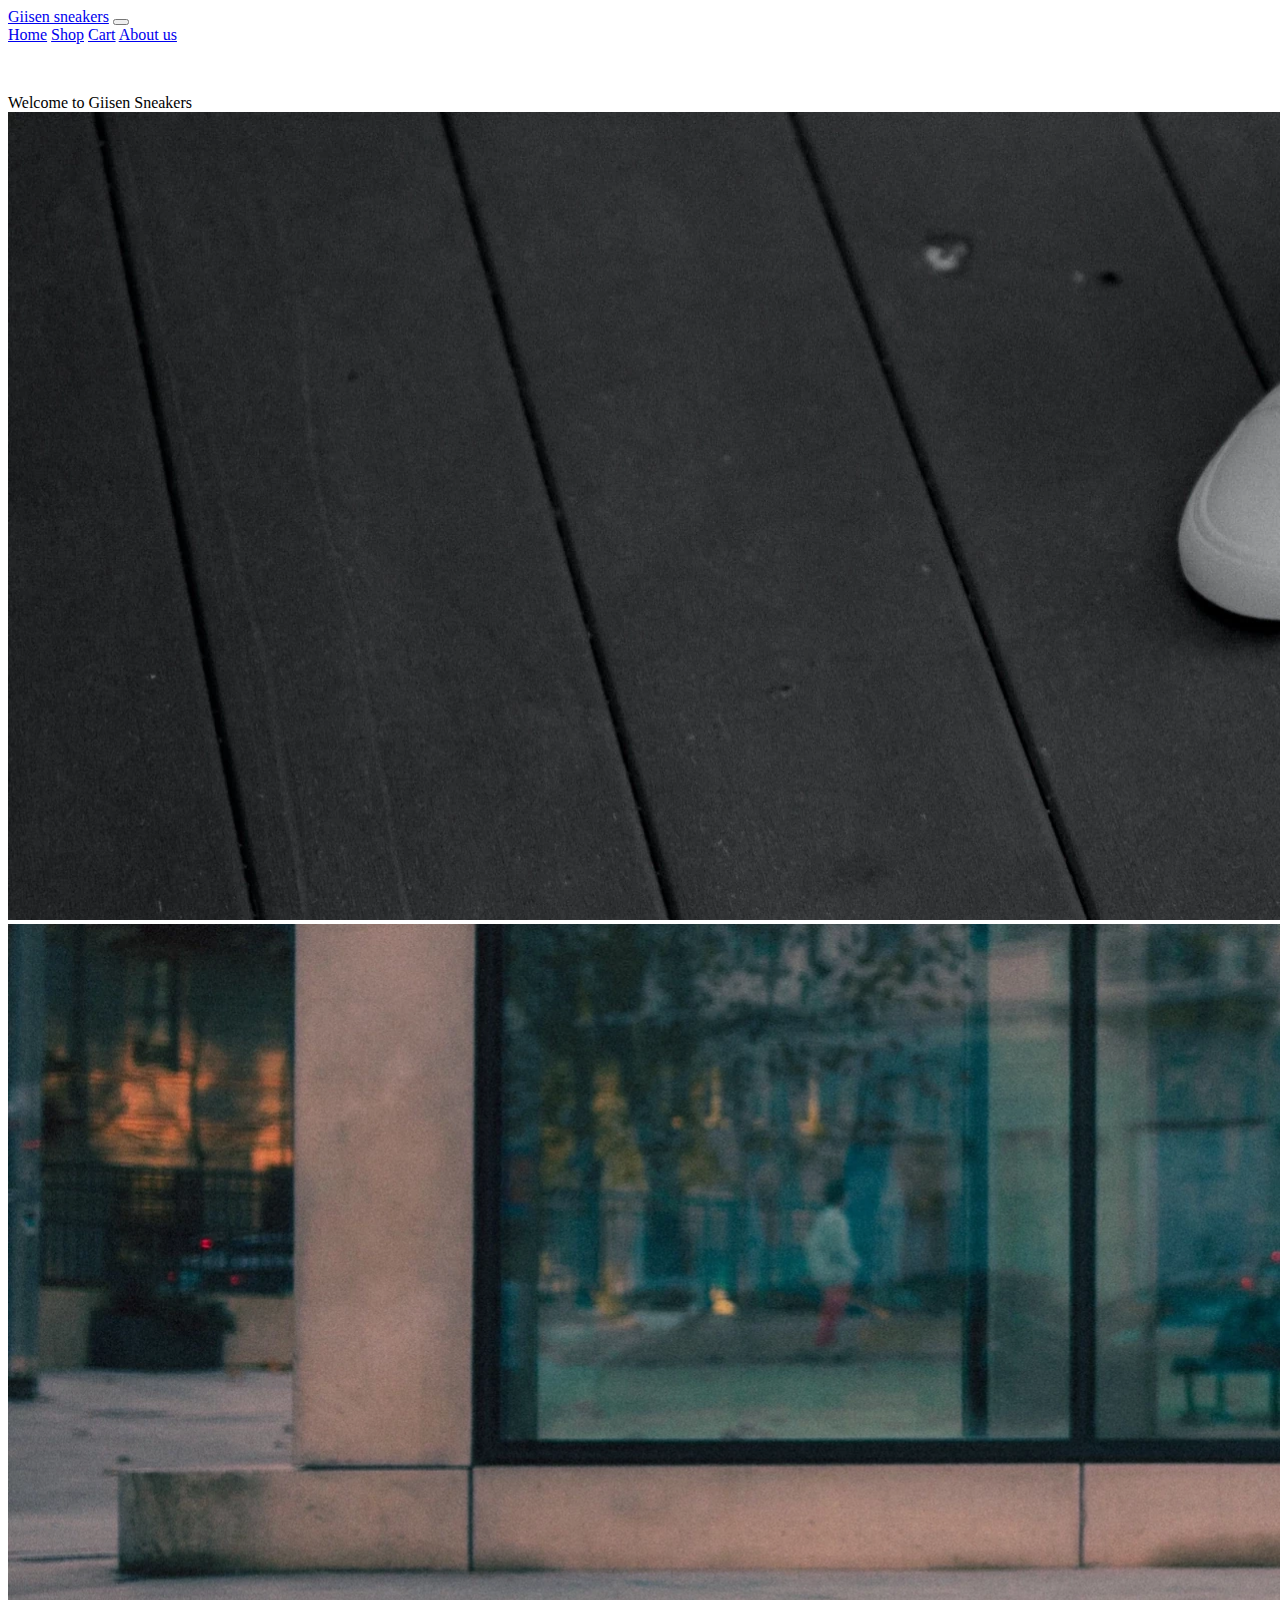
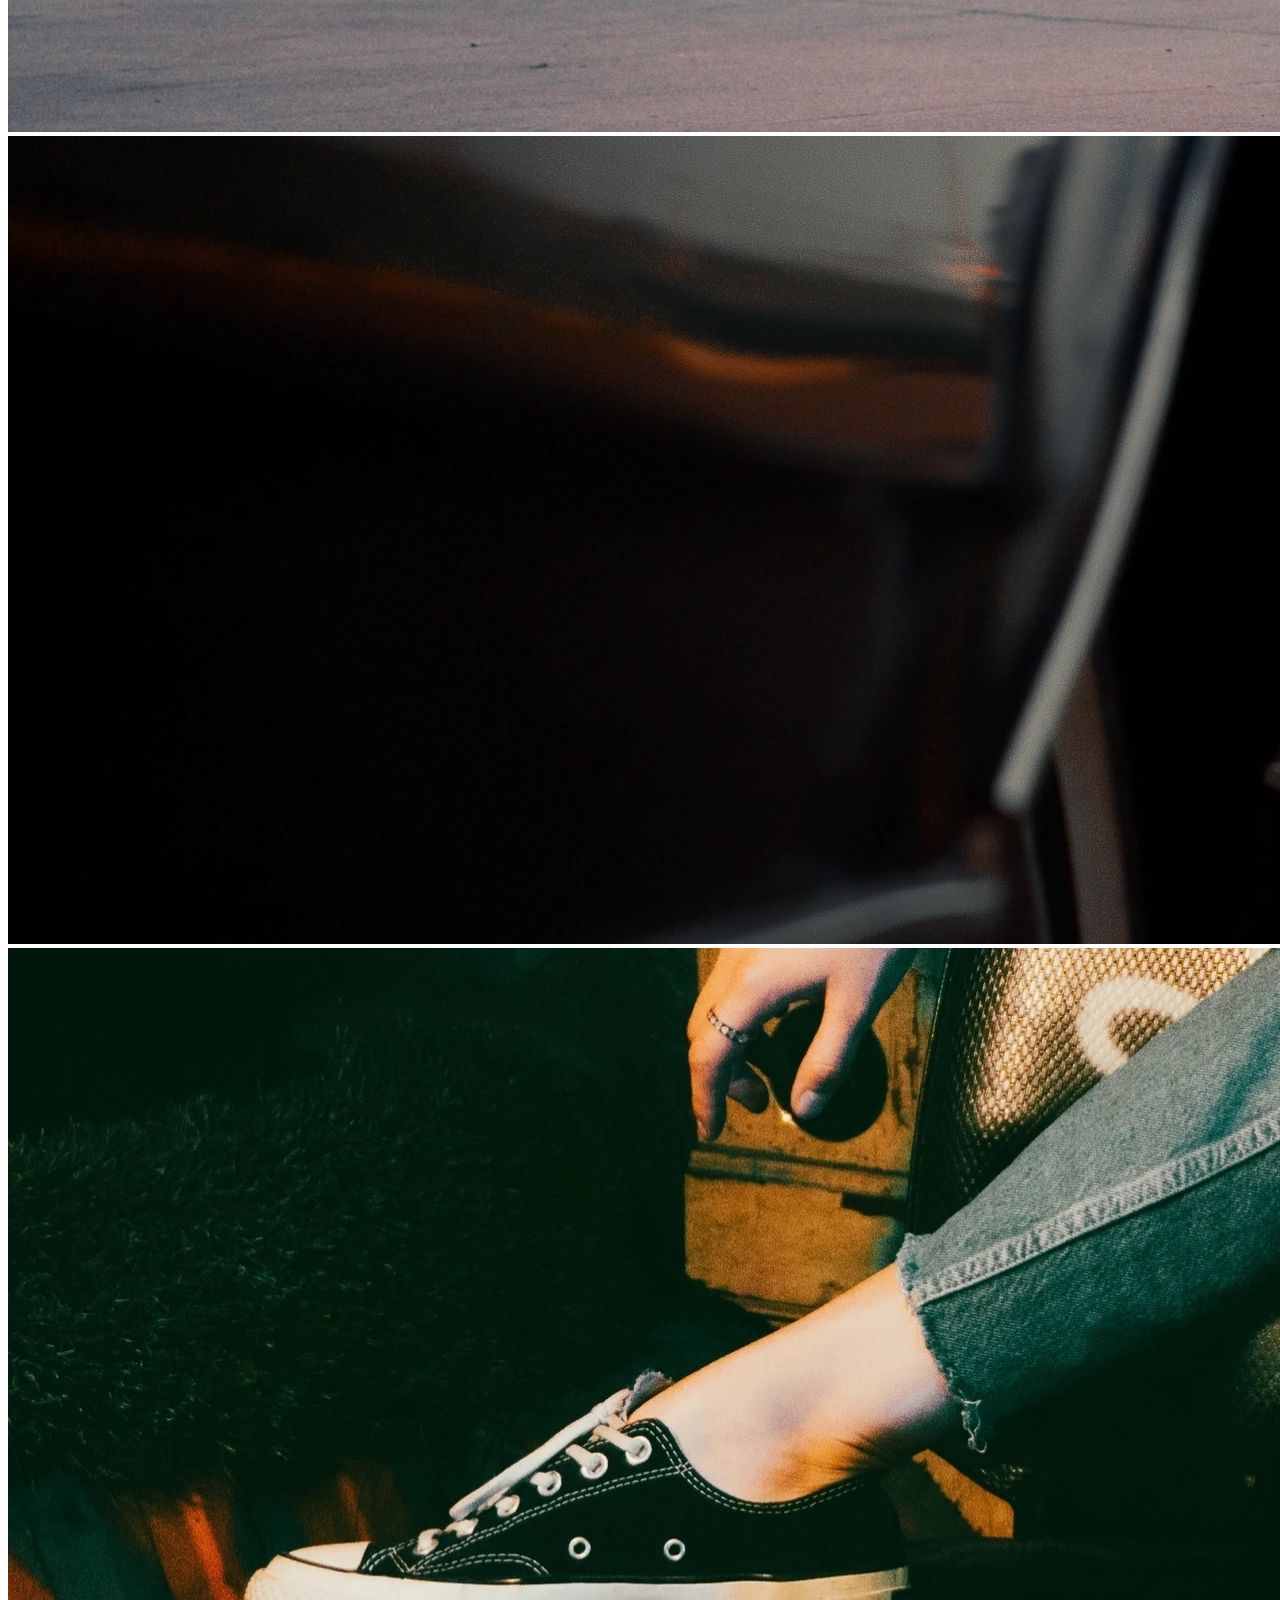
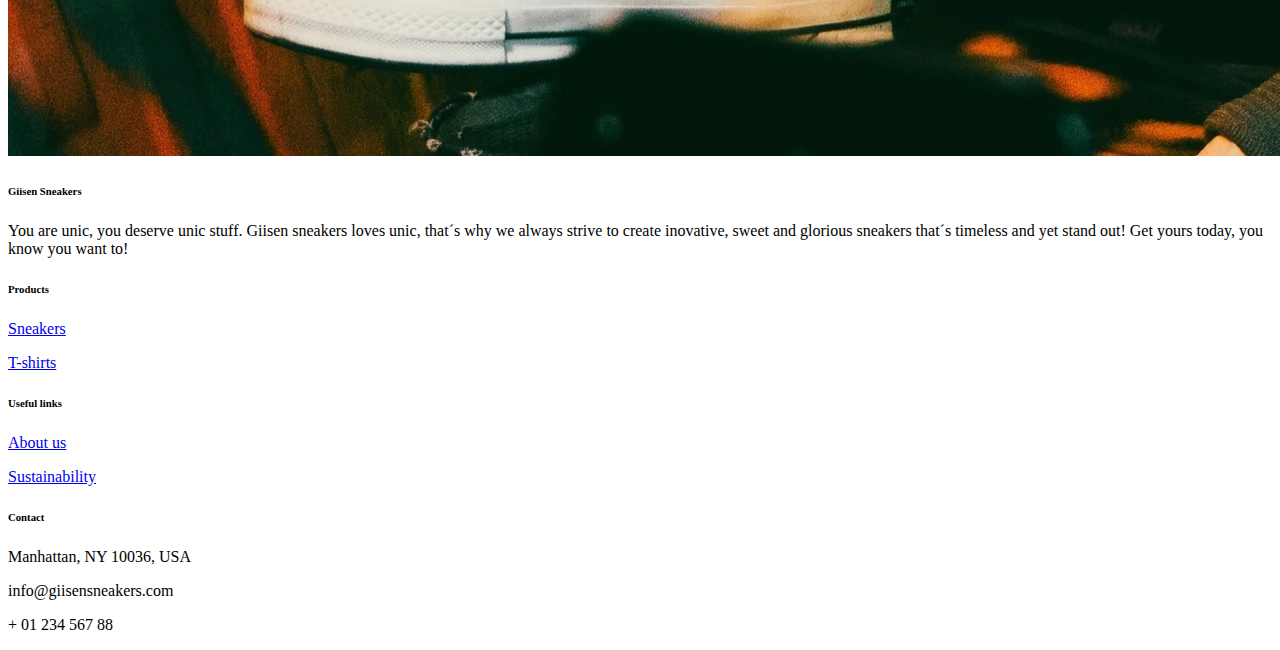
<file: index.html>
<!DOCTYPE html>
<html lang="en">
  <head>
    <title>Giisen sneakers</title>

    <meta charset="utf-8" />
    <meta
      name="viewport"
      content="width=device-width, initial-scale=1, shrink-to-fit=no"
    />

    <link
      href="https://cdn.jsdelivr.net/npm/bootstrap@5.2.1/dist/css/bootstrap.min.css"
      rel="stylesheet"
      integrity="sha384-iYQeCzEYFbKjA/T2uDLTpkwGzCiq6soy8tYaI1GyVh/UjpbCx/TYkiZhlZB6+fzT"
      crossorigin="anonymous"
    />

    <script
      defer
      src="https://cdn.jsdelivr.net/npm/@popperjs/core@2.11.6/dist/umd/popper.min.js"
      integrity="sha384-oBqDVmMz9ATKxIep9tiCxS/Z9fNfEXiDAYTujMAeBAsjFuCZSmKbSSUnQlmh/jp3"
      crossorigin="anonymous"
    ></script>

    <script
      defer
      src="https://cdn.jsdelivr.net/npm/bootstrap@5.2.1/dist/js/bootstrap.min.js"
      integrity="sha384-7VPbUDkoPSGFnVtYi0QogXtr74QeVeeIs99Qfg5YCF+TidwNdjvaKZX19NZ/e6oz"
      crossorigin="anonymous"
    ></script>

    <link rel="stylesheet" href="/css/index.css" />
  </head>

  <body>
    <nav class="navbar navbar-expand-lg navbar-light bg-light fixed-top">
      <div class="container-fluid">
        <a class="navbar-brand" href="#">Giisen sneakers</a>
        <button
          class="navbar-toggler"
          type="button"
          data-bs-toggle="collapse"
          data-bs-target="#navbarNavAltMarkup"
          aria-controls="navbarNavAltMarkup"
          aria-expanded="false"
          aria-label="Toggle navigation"
        >
          <span class="navbar-toggler-icon"></span>
        </button>
        <div class="collapse navbar-collapse" id="navbarNavAltMarkup">
          <div class="navbar-nav">
            <a class="nav-link active fw-bold" aria-current="page" href="#"
              >Home</a
            >
            <a class="nav-link" href="/html/newShop.html">Shop</a>
            <a class="nav-link" href="/html/shoppingcart.html">Cart</a>
            <a class="nav-link" href="/html/about.html">About us</a>
          </div>
        </div>
      </div>
    </nav>
    <div class="space"></div>

    <div class="h1 text-center mt-3 mb-4">Welcome to Giisen Sneakers</div>

    <!--Carousel-->
    <div class="row row1 mb-0"></div>
    <div class="col-12">
      <div
        id="carouselExampleControls"
        class="carousel slide"
        data-bs-interval="2900"
        data-bs-ride="carousel"
      >
        <div class="carousel-inner">
          <div class="carousel-item active">
            <img
              src="/img/333.webp"
              class="d-block"
              width="3440px"
              height="808px"
              alt="img"
            />
          </div>

          <div class="carousel-item">
            <img
              src="/img/222.webp"
              class="d-block"
              width="3440px"
              height="808px"
              alt="img"
            />
          </div>

          <div class="carousel-item">
            <img
              src="/img/111.webp"
              class="d-block"
              width="3440px"
              height="808px"
              alt="img"
            />
          </div>

          <div class="carousel-item">
            <img
              src="/img/444.webp"
              class="d-block"
              width="3440px"
              height="808px"
              alt="img"
            />
          </div>
        </div>
      </div>
    </div>

    <footer class="text-center text-lg-start bg-white text-muted">
      <section
        class="d-flex justify-content-center justify-content-lg-between p-4 border-bottom"
      >
        <div></div>
      </section>

      <section class="">
        <div class="container text-center text-md-start mt-5">
          <div class="row mt-3">
            <div class="col-md-3 col-lg-4 col-xl-3 mx-auto mb-4">
              <h6 class="text-uppercase fw-bold mb-4">
                <i class="fas fa-gem me-3 text-secondary"></i>Giisen Sneakers
              </h6>
              <p>
                You are unic, you deserve unic stuff. Giisen sneakers loves
                unic, that´s why we always strive to create inovative, sweet and
                glorious sneakers that´s timeless and yet stand out! Get yours
                today, you know you want to!
              </p>
            </div>

            <div class="col-md-2 col-lg-2 col-xl-2 mx-auto mb-4">
              <h6 class="text-uppercase fw-bold mb-4">Products</h6>
              <p>
                <a href="/html/newShop.html" class="text-reset">Sneakers</a>
              </p>
              <p>
                <a href="#!" class="text-reset">T-shirts</a>
              </p>
            </div>

            <div class="col-md-3 col-lg-2 col-xl-2 mx-auto mb-4">
              <h6 class="text-uppercase fw-bold mb-4">Useful links</h6>
              <p>
                <a href="/html/about.html" class="text-reset">About us</a>
              </p>
              <p>
                <a href="#!" class="text-reset">Sustainability</a>
              </p>
            </div>

            <div class="col-md-4 col-lg-3 col-xl-3 mx-auto mb-md-0 mb-4">
              <h6 class="text-uppercase fw-bold mb-4">Contact</h6>
              <p>
                <i class="fas fa-home me-3 text-secondary"></i> Manhattan, NY
                10036, USA
              </p>
              <p>
                <i class="fas fa-envelope me-3 text-secondary"></i>
                info@giisensneakers.com
              </p>
              <p>
                <i class="fas fa-phone me-3 text-secondary"></i> + 01 234 567 88
              </p>
            </div>
          </div>
        </div>
      </section>
    </footer>
  </body>
</html>
</file>
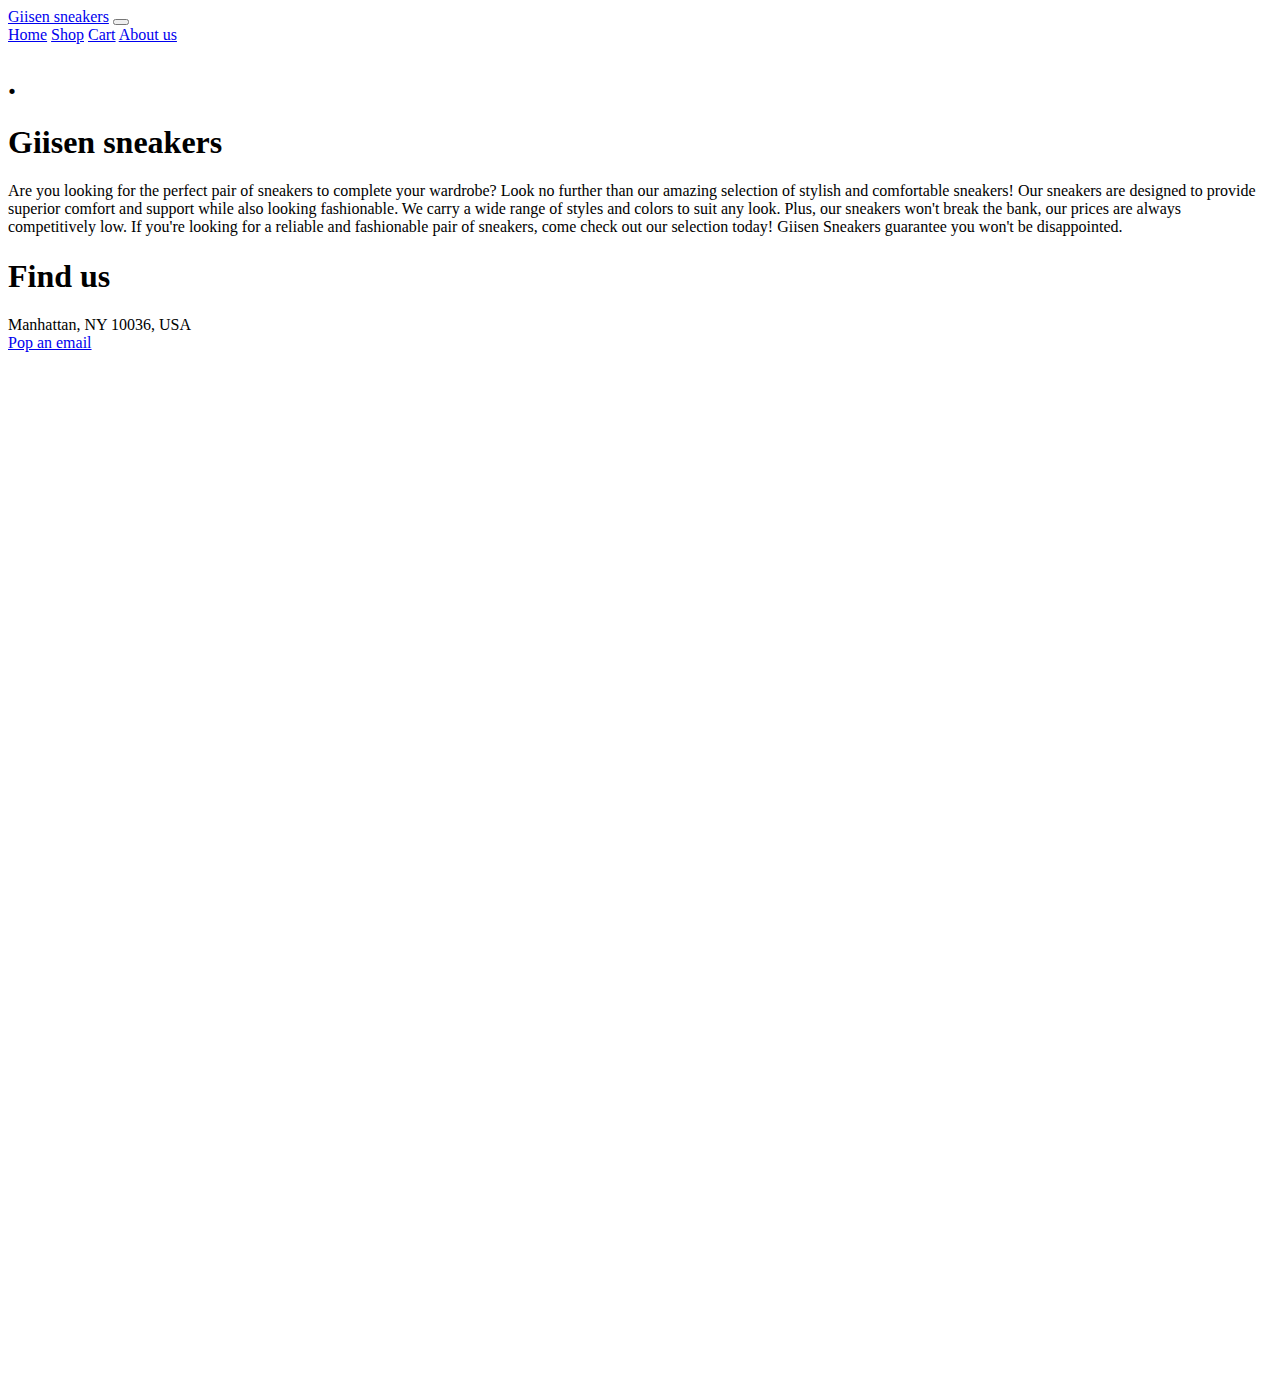
<file: html/about.html>
<!DOCTYPE html>
<html>
  <html lang="en"></html>
  <head>
    <meta charset="utf-8" />
    <meta
      name="viewport"
      content="width=device-width, initial-scale=1, shrink-to-fit=no"
    />
    <link
      href="https://cdn.jsdelivr.net/npm/bootstrap@5.3.0-alpha1/dist/css/bootstrap.min.css"
      rel="stylesheet"
      integrity="sha384-GLhlTQ8iRABdZLl6O3oVMWSktQOp6b7In1Zl3/Jr59b6EGGoI1aFkw7cmDA6j6gD"
      crossorigin="anonymous"
    />
    <script
      defer
      src="https://cdn.jsdelivr.net/npm/bootstrap@5.3.0-alpha1/dist/js/bootstrap.bundle.min.js"
      integrity="sha384-w76AqPfDkMBDXo30jS1Sgez6pr3x5MlQ1ZAGC+nuZB+EYdgRZgiwxhTBTkF7CXvN"
      crossorigin="anonymous"
    ></script>

    <link rel="stylesheet" href="/css/about.css" />
    <title>Giisen Sneakers about us</title>
  </head>

  <body>
    <nav class="navbar navbar-expand-lg navbar-light bg-light fixed-top">
      <div class="container-fluid">
        <a class="navbar-brand" href="/index.html">Giisen sneakers</a>
        <button
          class="navbar-toggler"
          type="button"
          data-bs-toggle="collapse"
          data-bs-target="#navbarNavAltMarkup"
          aria-controls="navbarNavAltMarkup"
          aria-expanded="false"
          aria-label="Toggle navigation"
        >
          <span class="navbar-toggler-icon"></span>
        </button>
        <div class="collapse navbar-collapse" id="navbarNavAltMarkup">
          <div class="navbar-nav">
            <a class="nav-link" aria-current="page" href="/index.html">Home</a>
            <a class="nav-link" href="/html/newShop.html">Shop</a>
            <a class="nav-link" href="/html/shoppingcart.html">Cart</a>
            <a class="nav-link active fw-bold" href="#">About us</a>
          </div>
        </div>
      </div>
    </nav>
    <div class="row"><h1>.</h1></div>
    <div class="container">
      <div class="row">
        <div class="col-6">
          <div class="shadow-lg p-3 mb-5 mt-5 rounded">
            <h1>Giisen sneakers</h1>
            <p>
              Are you looking for the perfect pair of sneakers to complete your
              wardrobe? Look no further than our amazing selection of stylish
              and comfortable sneakers! Our sneakers are designed to provide
              superior comfort and support while also looking fashionable. We
              carry a wide range of styles and colors to suit any look. Plus,
              our sneakers won't break the bank, our prices are always
              competitively low. If you're looking for a reliable and
              fashionable pair of sneakers, come check out our selection today!
              Giisen Sneakers guarantee you won't be disappointed.
            </p>
          </div>
        </div>
      </div>

      <div class="col-7">
        <div class="shadow-lg p-3 mb-5 rounded">
          <h1>Find us</h1>
          <p>
            Manhattan, NY 10036, USA<br />
            <a class="mail" href="mailto: giisen@giisensneakers.cool"
              >Pop an email</a
            >
          </p>
          <div class="map">
            <iframe
              src="https://www.google.com/maps/embed?pb=!1m18!1m12!1m3!1d3022.1841363957265!2d-73.9900272641775!3d40.75797461320418!2m3!1f0!2f0!3f0!3m2!1i1024!2i768!4f13.1!3m3!1m2!1s0x89c25855c6480299%3A0x55194ec5a1ae072e!2sTimes%20Square!5e0!3m2!1ssv!2sse!4v1675778304936!5m2!1ssv!2sse"
              width="600"
              height="450"
              style="border: 0"
              allowfullscreen=""
              loading="lazy"
              referrerpolicy="no-referrer-when-downgrade"
            >
            </iframe>
          </div>
        </div>
      </div>
    </div>
  </body>
</html>
</file>
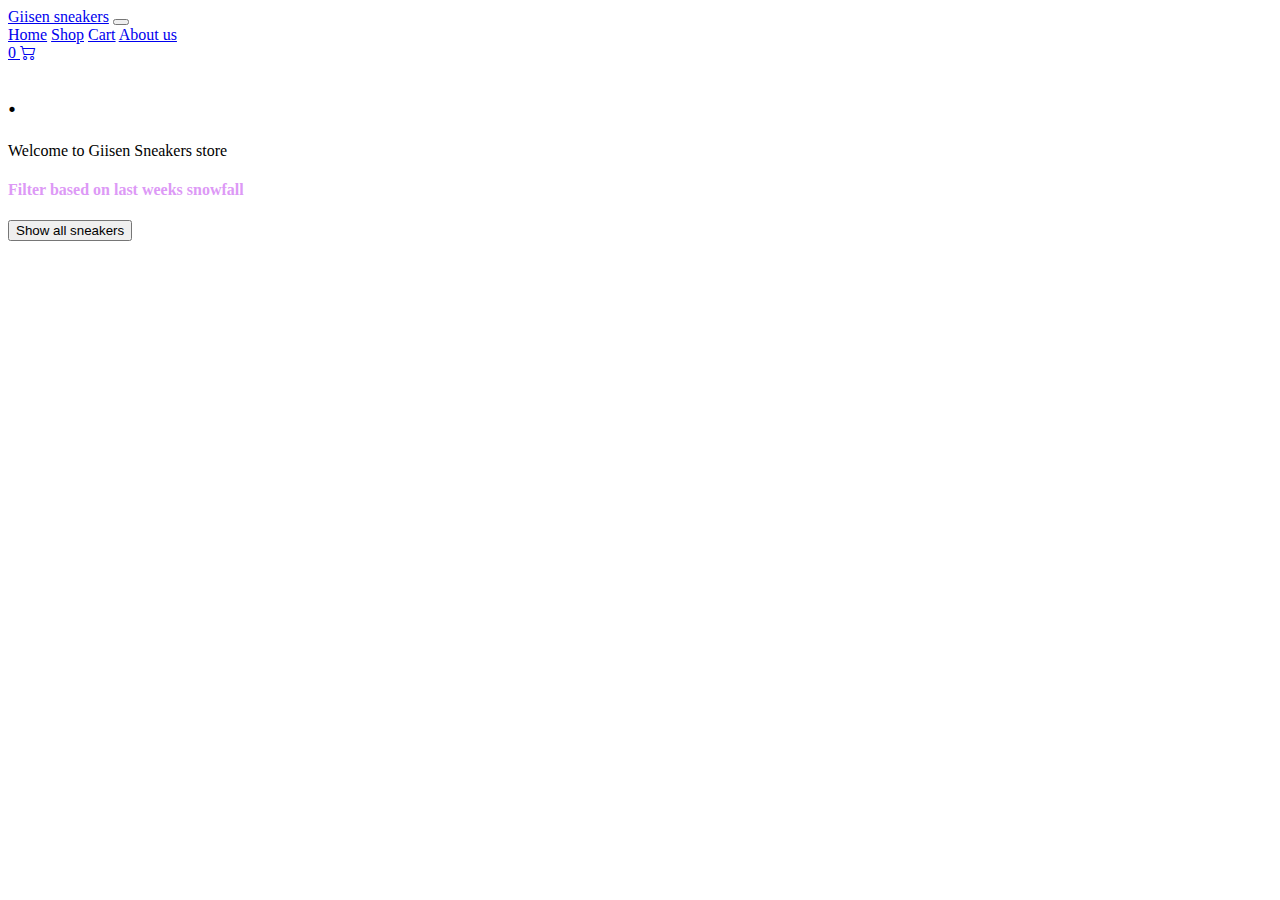
<file: html/newShop.html>
<!DOCTYPE html>
<html lang="en">
  <head>
    <title>shoppen</title>

    <meta charset="utf-8" />
    <meta
      name="viewport"
      content="width=device-width, initial-scale=1, shrink-to-fit=no"
    />

    <link
      href="https://cdn.jsdelivr.net/npm/bootstrap@5.2.1/dist/css/bootstrap.min.css"
      rel="stylesheet"
      integrity="sha384-iYQeCzEYFbKjA/T2uDLTpkwGzCiq6soy8tYaI1GyVh/UjpbCx/TYkiZhlZB6+fzT"
      crossorigin="anonymous"
    />

    <link
      rel="stylesheet"
      href="https://cdn.jsdelivr.net/npm/bootstrap-icons@1.5.0/font/bootstrap-icons.css"
    />

    <script
      defer
      src="https://cdn.jsdelivr.net/npm/@popperjs/core@2.11.6/dist/umd/popper.min.js"
      integrity="sha384-oBqDVmMz9ATKxIep9tiCxS/Z9fNfEXiDAYTujMAeBAsjFuCZSmKbSSUnQlmh/jp3"
      crossorigin="anonymous"
    ></script>

    <script
      defer
      src="https://cdn.jsdelivr.net/npm/bootstrap@5.2.1/dist/js/bootstrap.min.js"
      integrity="sha384-7VPbUDkoPSGFnVtYi0QogXtr74QeVeeIs99Qfg5YCF+TidwNdjvaKZX19NZ/e6oz"
      crossorigin="anonymous"
    ></script>
    <script defer src="/Javascript/Data.js"></script>
    <script defer src="/Javascript/newShop.js"></script>
    <link rel="stylesheet" href="/css/newShop.css" />
  </head>

  <body>
    <nav class="navbar navbar-expand-lg navbar-light bg-light fixed-top">
      <div class="container-fluid">
        <a class="navbar-brand" href="/index.html">Giisen sneakers</a>
        <button
          class="navbar-toggler"
          type="button"
          data-bs-toggle="collapse"
          data-bs-target="#navbarNavAltMarkup"
          aria-controls="navbarNavAltMarkup"
          aria-expanded="false"
          aria-label="Toggle navigation"
        >
          <span class="navbar-toggler-icon"></span>
        </button>
        <div class="collapse navbar-collapse" id="navbarNavAltMarkup">
          <div class="navbar-nav">
            <a class="nav-link" aria-current="page" href="/index.html">Home</a>
            <a class="nav-link active fw-bold" href="#">Shop</a>
            <a class="nav-link" href="/html/shoppingcart.html">Cart</a>
            <a class="nav-link" href="/html/about.html">About us</a>
          </div>
        </div>
      </div>
      <div class="classIconAndAmount">
        <a
          id="cartIcon"
          class="fs-6 fw-bold text-info"
          href="/html/shoppingcart.html"
        ></a>
        <a
          id="cartAmount"
          class="fs-6 fw-bold text-info"
          href="/html/shoppingcart.html"
        ></a>
      </div>
    </nav>

    <main>
      <div class="row"><h1>.</h1></div>
      <div class="container-fluid mt-4">
        <div class="row">
          <div class="h1 text-center mt-3 mb-4 text-dark">
            Welcome to Giisen Sneakers store
          </div>
          <div class="p-3 mb-5 mt-5 text-center">
            <h4 id="header-shop-text">Filter based on last weeks snowfall</h4>
            <p id="Weather-based-text"></p>
            <button
              type="button"
              class="btn btn-outline-primary"
              onclick="clearFilter()">
              Show all sneakers
            </button>
          </div>

          <div class="col-5"></div>

          <div class="col-2 fw-bold text-start">
            <div class="shadow-lg p-3 mb-5 mt-5 rounded">
              <ul id="products" class="list-group"></ul>
            </div>
          </div>
        </div>
        <div class="row text-center">
          <div class="col-2"></div>

          <div class="col-3"></div>
        </div>
      </div>
    </main>

    <div id="myModal" class="modal">
      <div class="modal-content">
        <span class="close">&times;</span>
        <div id="modal-text"></div>
      </div>
    </div>
  </body>
</html>
</file>
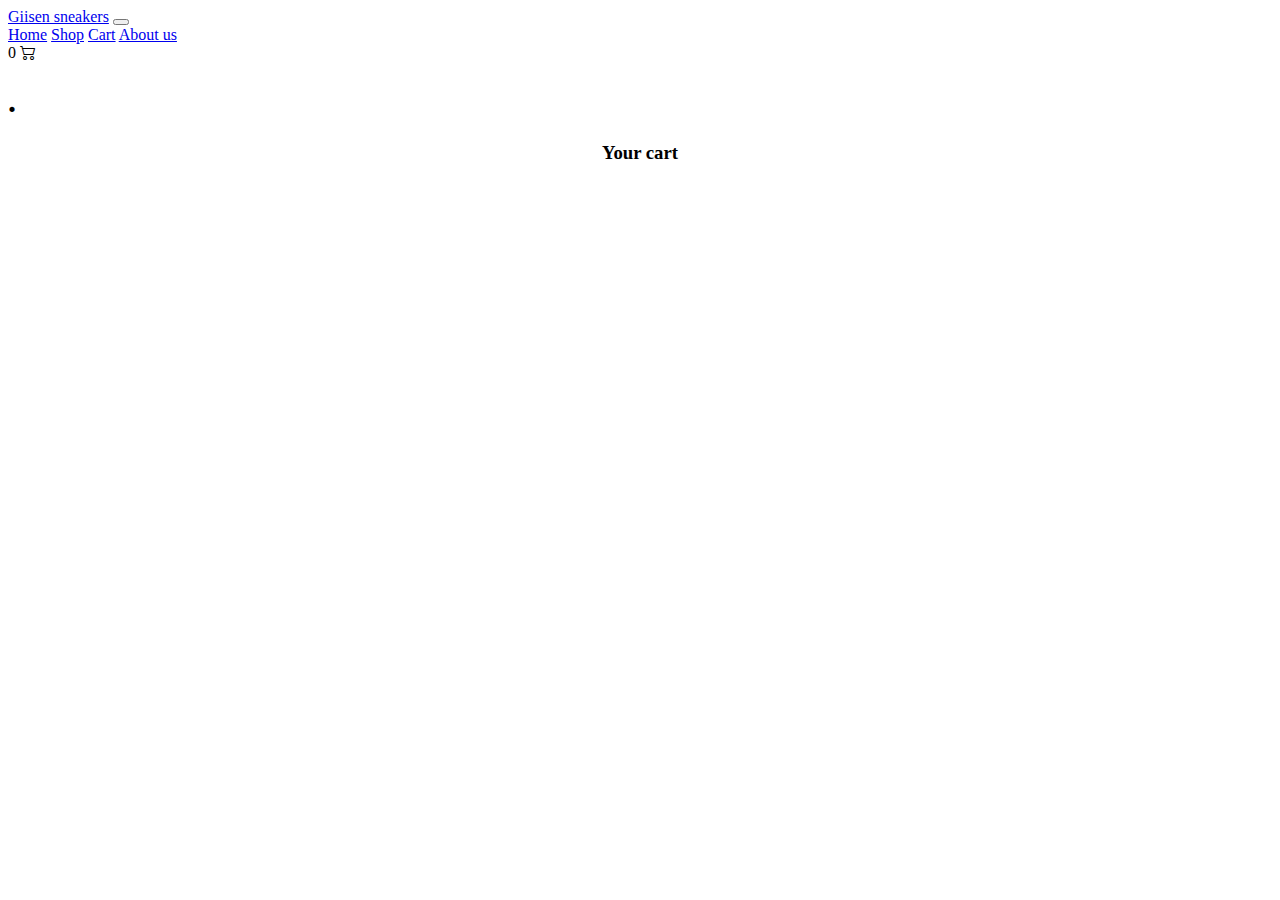
<file: html/shoppingcart.html>
<!DOCTYPE html>
<html lang="en">
  <head>
    <title>shoping cart</title>

    <meta charset="utf-8" />
    <meta
      name="viewport"
      content="width=device-width, initial-scale=1, shrink-to-fit=no"
    />

    <link
      href="https://cdn.jsdelivr.net/npm/bootstrap@5.2.1/dist/css/bootstrap.min.css"
      rel="stylesheet"
      integrity="sha384-iYQeCzEYFbKjA/T2uDLTpkwGzCiq6soy8tYaI1GyVh/UjpbCx/TYkiZhlZB6+fzT"
      crossorigin="anonymous"
    />

    <link
      rel="stylesheet"
      href="https://cdn.jsdelivr.net/npm/bootstrap-icons@1.5.0/font/bootstrap-icons.css"
    />

    <script
      defer
      src="https://cdn.jsdelivr.net/npm/@popperjs/core@2.11.6/dist/umd/popper.min.js"
      integrity="sha384-oBqDVmMz9ATKxIep9tiCxS/Z9fNfEXiDAYTujMAeBAsjFuCZSmKbSSUnQlmh/jp3"
      crossorigin="anonymous"
    ></script>

    <script
      defer
      src="https://cdn.jsdelivr.net/npm/bootstrap@5.2.1/dist/js/bootstrap.min.js"
      integrity="sha384-7VPbUDkoPSGFnVtYi0QogXtr74QeVeeIs99Qfg5YCF+TidwNdjvaKZX19NZ/e6oz"
      crossorigin="anonymous"
    ></script>
    <script defer src="/Javascript/Data.js"></script>
    <script defer src="/Javascript/shoppingcart.js"></script>
    <link rel="stylesheet" href="/css/shoppingcart.css" />
  </head>

  <body>
    <nav class="navbar navbar-expand-lg navbar-light bg-light fixed-top">
      <div class="container-fluid">
        <a class="navbar-brand" href="/index.html">Giisen sneakers</a>
        <button
          class="navbar-toggler"
          type="button"
          data-bs-toggle="collapse"
          data-bs-target="#navbarNavAltMarkup"
          aria-controls="navbarNavAltMarkup"
          aria-expanded="false"
          aria-label="Toggle navigation"
        >
          <span class="navbar-toggler-icon"></span>
        </button>
        <div class="collapse navbar-collapse" id="navbarNavAltMarkup">
          <div class="navbar-nav">
            <a class="nav-link" aria-current="page" href="/index.html">Home</a>
            <a class="nav-link" href="/html/newShop.html">Shop</a>
            <a class="nav-link active fw-bold" href="#">Cart</a>
            <a class="nav-link" href="/html/about.html">About us</a>
          </div>
        </div>
      </div>
      <div class="classIconAndAmount">
        <div id="cartIcon" class="fs-6 fw-bold text-info"></div>
        <div id="cartAmount" class="fs-6 fw-bold text-info"></div>
      </div>
    </nav>

    <main>
      <div class="row"><h1>.</h1></div>
      <div class="container mt-4">
        <div class="row text-center">
          <div class="col-3"></div>

          <div class="col-4">
            <h3 class="fw-light mb-4">Your cart</h3>
            <ul id="products" class="list-group"></ul>
            <div id="label" class="text-center"></div>
          </div>

          <div class="col-3"></div>
        </div>
      </div>
    </main>

    <div id="shopping-cart" class="shopping-cart"></div>

    <div id="myModal" class="modal">
      <div class="modal-content">
        <span class="close">&times;</span>
        <p>
          Thank's, you are a legend!<br /><br /><br />
          <a class="HomeButton" href="/index.html">Home</a>
        </p>
      </div>
    </div>
  </body>
</html>
</file>
<file: css/index.css>
.space{
    height: 50px;
}
</file>
<file: css/about.css>
/* Responsive layout - makes the three columns stack on top of each other instead of next to each other
  @media (max-width: 600px) {
    .grid-container  {
      grid-template-areas:
        'header header header header header header'
        'left left left left left left'
        'middle middle middle middle middle middle'
        'right right right right right right'
        'footer footer footer footer footer footer';
    }

  }*/

  .map{
    overflow: hidden;
    padding-bottom: 80%;
    position: relative;
    height: 0;

    }

.map-responsive iframe {
    left: 0;
    top: 0;
    height: 100%;
    width: 100%;
    position: absolute;

    }
</file>
<file: css/newShop.css>
.cursor-pointer {
    cursor: pointer;
}

.modal {
    display: none;
    /* Hidden by default */
    position: fixed;
    /* Stay in place */
    z-index: 1;
    /* Sit on top */
    left: 0;
    top: 0;
    width: 100%;
    /* Full width */
    height: 100%;
    /* Full height */
    overflow: auto;
    /* Enable scroll if needed */
    background-color: rgb(0, 0, 0);
    /* Fallback color */
    background-color: rgba(0, 0, 0, 0.4);
    /* Black w/ opacity */
}

.buttons {
    display: flex;
    flex-direction: row;
    gap: 10px;
    font-size: 20px;
    font-weight: bolder;
}



.modal-content {
    background-color: #fefefe;
    margin: 15% auto;
    padding: 20px;
    border: 5px solid pink;
    width: 30%;
    cursor: pointer;

}


.close {
    color: #aaa;
    float: right;
    font-size: 28px;
    font-weight: bold;
}

.close:hover,
.close:focus {
    color: black;
    text-decoration: none;
    cursor: pointer;
}

#Weather-based-text{
    color: rgb(4, 138, 138);
}

#header-shop-text{
    color:rgb(221, 153, 246)
}

.classIconAndAmount {
    cursor: pointer;
    padding: 0;
}
</file>
<file: css/shoppingcart.css>
.text-center{
    text-align: center;
    margin-bottom: 20px;
}



/* .shopping-cart{
    display: grid;
    grid-template-columns: repeat(1,320px);
    justify-content: center;
    gap: 15px;

} */

/* .cart-item{
    border: 4px solid #24b2dd;
    border-radius: 5px;
    display: flex;
    width: 350px;
    padding: 10px;
} */

/* .title-price-x{
    width: 225px;
    padding: 10px;
    display: flex;
    align-items: center;
    justify-content: space-between;
    
}

.title-price{
    display: flex;
    align-items: center;
    gap: 10px;
}

.card-price{
    background-color: #68aa5a;
    color: white;
    border: 4px;
    padding: 3px 5px;
    
}
.buttons{
    font-weight: bolder;
    display: flex;
    gap: 10px;
    padding:10px;
    cursor: pointer;
}

.card-totalprice{
    padding: 10px;
} */

.checkoutbutton{
        background-color: #99D98C;
        color: white;
        font-size: xx-large;
        border: none;
        padding: 5px;
        border-radius: 5px;
        margin-top: 15px;
        cursor: pointer;
}





.modal {
    display: none;
    /* Hidden by default */
    position: fixed;
    /* Stay in place */
    z-index: 1;
    /* Sit on top */
    left: 0;
    top: 0;
    width: 100%;
    /* Full width */
    height: 100%;
    /* Full height */
    overflow: auto;
    /* Enable scroll if needed */
    background-color: rgb(0, 0, 0);
    /* Fallback color */
    background-color: rgba(0, 0, 0, 0.8);
    /* Black w/ opacity */
}


.modal-content {
    background-color: #99D98C;
    color: white;
    margin: 15% auto;
    padding: 20px;
    border: 4px solid #888;
    width: 80%;
    height: 40%;
    font-size: xx-large;
    font-weight: bolder;
    text-align: center;
    
}

/* The Close Button */
.close {
    color: #aaa;
    float: right;
    font-size: 28px;
    font-weight: bold;
}

.close:hover,
.close:focus {
    color: black;
    text-decoration: none;
    cursor: pointer;
}

/* #cartAmount{
    cursor: pointer;
    margin-bottom: -10px;
} */

/* #cartIcon {
    cursor: pointer;
    margin-top: 0;
    font-size: 55px;
} */
.classIconAndAmount{
    cursor: pointer;
    padding: 0;
}
</file>
